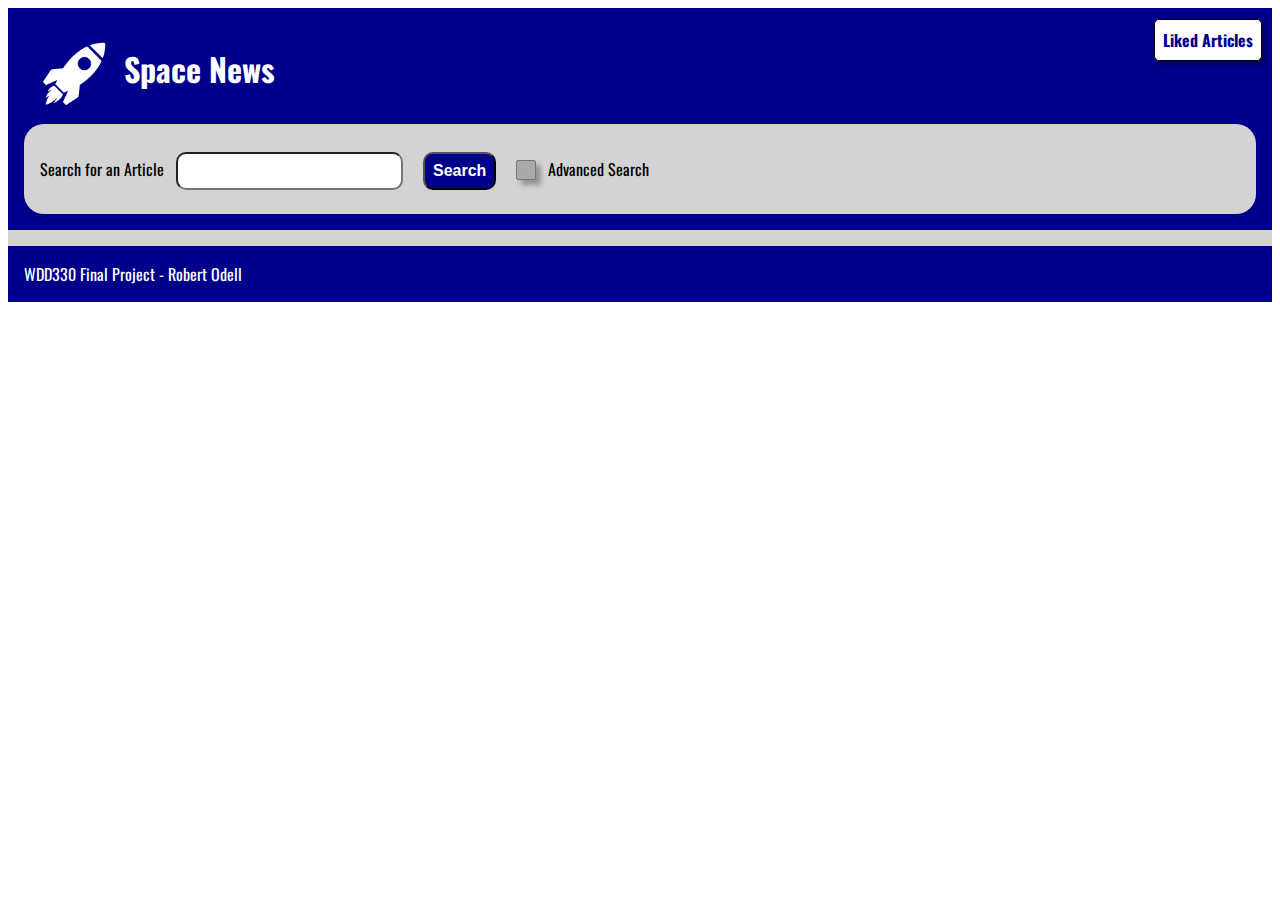
<file: index.html>
<!DOCTYPE html>
<html lang="en">
  <head>
    <meta charset="UTF-8" />
    <title>Space News</title>
    <meta name="description" content="Search space news articles and sort" />
    <meta name="viewport" content="width=device-width, initial-scale=1.0" />
    <link rel="preconnect" href="https://fonts.googleapis.com" />
    <link rel="preconnect" href="https://fonts.gstatic.com" crossorigin />
    <link
      href="https://fonts.googleapis.com/css2?family=Oswald&display=swap"
      rel="stylesheet"
    />
    <link rel="stylesheet" href="css/style.css" />
    <link rel="stylesheet" href="css/med.css" />
    <link rel="stylesheet" href="css/large.css" />
    <script type="module" src="js/ui.js"></script>
    <script type="module" src="js/api.js"></script>
    <script type="module" src="js/search.js"></script>
    <script type="module" src="js/main.js"></script>
  </head>

  <body>
    <div class="page">
      <header>
        <div class="title">
          <img class="logo" src="images/logo.png" alt="Space News Logo" />
          <h1>Space News</h1>
        </div>

        <a href="./views/liked.html"
          ><div class="liked-btn">
            <span>Liked Articles</span>
          </div></a
        >

        <div class="search-bar">
          <div class="sb-Search">
            <label for="articleSearch">Search for an Article</label>
            <input type="text" id="articleSearch" value="" />
            <button id="search">Search</button>
            <input
              class="option-input checkbox"
              type="checkbox"
              id="advancedSearch"
              name="advancedSearch"
              value="advancedSearch"
            />
            <label for="advancedSearch">Advanced Search</label><br />
          </div>
          <div class="adv-search-bar hide">
            <div class="sb-search-field">
              <form name="searchFieldForm">
                <fieldset>
                  <legend>Search Field</legend>
                  <div class="adv-search-opt">
                    <input
                      class="option-input radio"
                      type="radio"
                      id="title"
                      name="searchField"
                      value="title"
                      checked
                    />
                    <label for="title">Title</label>
                    <input
                      class="option-input radio"
                      type="radio"
                      id="source"
                      name="searchField"
                      value="source"
                    />
                    <label for="source">Source</label>
                    <input
                      class="option-input radio"
                      type="radio"
                      id="summary"
                      name="searchField"
                      value="summary"
                    />
                    <label for="summary">Summary</label>
                  </div>
                </fieldset>
              </form>
            </div>
            <div class="sb-sort">
              <label for="articleSort">Sort</label><br />
              <select id="articleSort">
                <option value="date">Date</option>
                <option value="title" selected>Title</option>
                <option value="source">Source</option>
                <option value="summary">Summary</option>
              </select>
            </div>
            <div class="sb-count">
              <label for="card-count">Max Article Count</label><br />
              <input
                id="card-count"
                type="number"
                value="20"
                min="5"
                max="100"
              />
            </div>
          </div>
        </div>
      </header>
      <main>
        <div id="cards"></div>
      </main>
      <footer><span>WDD330 Final Project - Robert Odell</span></footer>
    </div>
  </body>
</html>
</file>
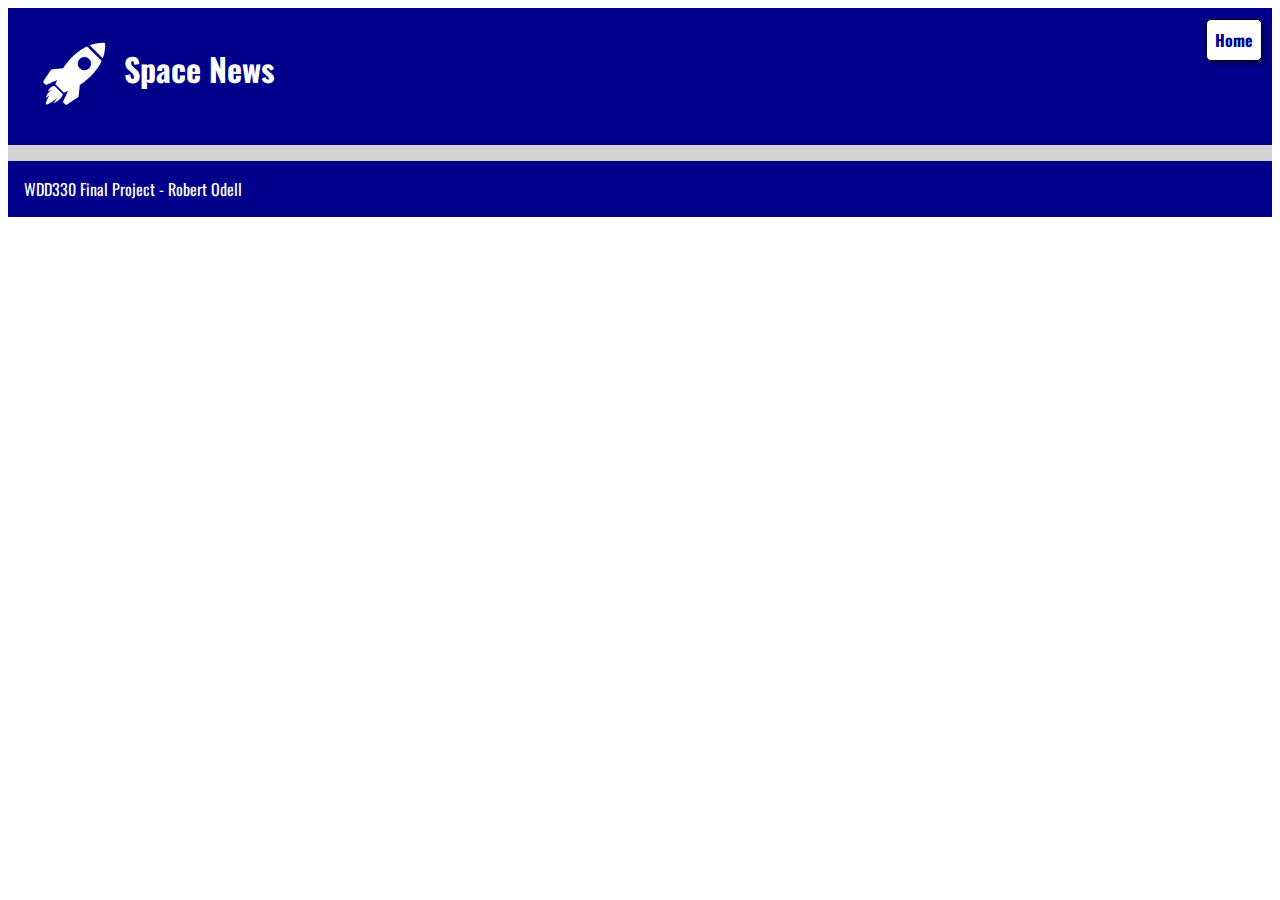
<file: views/liked.html>
<!DOCTYPE html>
<html lang="en">
  <head>
    <meta charset="UTF-8" />
    <title>Space News - Liked Articles</title>
    <meta
      name="description"
      content="Search space news articles and sort - Liked Articles"
    />
    <meta name="viewport" content="width=device-width, initial-scale=1.0" />
    <link rel="preconnect" href="https://fonts.googleapis.com" />
    <link rel="preconnect" href="https://fonts.gstatic.com" crossorigin />
    <link
      href="https://fonts.googleapis.com/css2?family=Oswald&display=swap"
      rel="stylesheet"
    />
    <link rel="stylesheet" href="../css/style.css" />
    <link rel="stylesheet" href="../css/med.css" />
    <link rel="stylesheet" href="../css/large.css" />
    <script type="module" src="../js/likes.js"></script>
  </head>

  <body>
    <div class="page">
      <header>
        <div class="title">
          <a href="../index.html"
            ><img class="logo" src="../images/logo.png" alt="Space News Logo"
          /></a>
          <h1>Space News</h1>
        </div>
        <a href="../index.html"
          ><div class="liked-btn">
            <span>Home</span>
          </div></a
        >
        <div class="search-bar hide">
          <div class="sb-Search">
            <label for="articleSearch">Search for an Article</label>
            <input type="text" id="articleSearch" value="" />
            <button id="search">Search</button>
            <input
              class="option-input checkbox"
              type="checkbox"
              id="advancedSearch"
              name="advancedSearch"
              value="advancedSearch"
            />
            <label for="advancedSearch">Advanced Search</label><br />
          </div>
          <div class="adv-search-bar hide">
            <div class="sb-search-field">
              <form name="searchFieldForm">
                <fieldset>
                  <legend>Search Field</legend>
                  <div class="adv-search-opt">
                    <input
                      class="option-input radio"
                      type="radio"
                      id="title"
                      name="searchField"
                      value="title"
                      checked
                    />
                    <label for="title">Title</label>
                    <input
                      class="option-input radio"
                      type="radio"
                      id="source"
                      name="searchField"
                      value="source"
                    />
                    <label for="source">Source</label>
                    <input
                      class="option-input radio"
                      type="radio"
                      id="summary"
                      name="searchField"
                      value="summary"
                    />
                    <label for="summary">Summary</label>
                  </div>
                </fieldset>
              </form>
            </div>
            <div class="sb-sort">
              <label for="articleSort">Sort</label><br />
              <select id="articleSort">
                <option value="date">Date</option>
                <option value="title" selected>Title</option>
                <option value="source">Source</option>
                <option value="summary">Summary</option>
              </select>
            </div>
            <div class="sb-count">
              <label for="card-count">Max Article Count</label><br />
              <input
                id="card-count"
                type="number"
                value="20"
                min="5"
                max="100"
              />
            </div>
          </div>
        </div>
      </header>
      <main>
        <div id="cards"></div>
      </main>
      <footer><span>WDD330 Final Project - Robert Odell</span></footer>
    </div>
  </body>
</html>
</file>
<file: css/style.css>
body {
  font-family: "Oswald", sans-serif;
  min-width: 345px;
}
header,
footer {
  background-color: darkblue;
  color: white;
  padding: 1rem;
  display: grid;
}

header {
  position: relative;
}
main {
  padding: 0.5rem;
  background-color: lightgrey;
}
h1 {
  color: white;
}

input,
option,
button,
select {
  padding: 0.5rem;
  margin: 0.5rem;
  border-radius: 10px;
}

button {
  background-color: darkblue;
  color: white;
  font-weight: bold;
  font-size: 1rem;
  cursor: pointer;
}
button:hover {
  background-color: darkgray;
  color: white;
  font-weight: bold;
  font-size: 1rem;
}

fieldset {
  width: max-content;
  margin: 0 0.5rem 0.5rem 0.5rem;
}

.title {
  display: flex;
}
.logo {
  width: 100px;
}
.liked-btn {
  background-color: white;
  color: darkblue;
  font-weight: bold;
  font-size: 1rem;
  cursor: pointer;
  width: fit-content;
  padding: 0.5rem;
  border-radius: 5px;
  border: 1px solid black;
  box-shadow: 4px 4px 4px rgba(0, 0, 0, 0.3);
  margin: 0.5px;
  position: absolute;
  top: 10px;
  right: 10px;
}

.liked-btn:hover {
  background-color: lightgray;
}

#card-count {
  width: 4em;
}

.search-bar {
  background-color: lightgrey;
  color: black;
  padding: 1rem;
  border-radius: 20px;
  transition-duration: 3s;
  transition: opacity 1s ease-out;
}

.adv-search-bar,
.adv-search-opt {
  display: flex;
  flex-wrap: wrap;
}
.adv-search-bar{
  margin-top: 1rem;
}

.sb-count label, .sb-sort label{
  margin-left: 1rem;
}

.article-img {
  width: 200px;
}

.card {
  position: relative;
  display: grid;
  justify-items: center;
  padding: 1rem;
  border-radius: 0.5rem;
  box-shadow: 5px 5px 5px rgba(0, 0, 0, 0.3);
  border: 1px solid gray;
  background-color: white;
}
.card img {
  transition: 0.3s;
  box-shadow: 5px 3px 3px rgba(0, 0, 0, 0.3);
  border-radius: 4px;
}

.card img:hover {
  transform: scale(1.2);
}
.card img:active:hover {
  transform: rotate3d(0, 1, 0.5, 3.142rad);
}

#cards {
  display: grid;
  grid-template-columns: 1fr;
  grid-gap: 1rem;
}

.hide {
  display: none;
  transition: opacity 1s ease-out;
  opacity: 0;
}

.option-input {
  -webkit-appearance: none;
  -moz-appearance: none;
  -ms-appearance: none;
  -o-appearance: none;
  appearance: none;
  position: relative;
  height: 20px;
  width: 20px;
  transition: all 0.15s ease-out 0s;
  background: darkgray;
  color: #fff;
  cursor: pointer;
  display: inline-block;
  border: 1px solid #777;
  position: relative;
  z-index: 1000;
  box-shadow: 5px 5px 5px rgba(0, 0, 0, 0.3);
}
.option-input:hover {
  background: #666;
  box-shadow: 5px 5px 5px rgba(0, 0, 0, 0.5);
}
.option-input:checked {
  background: darkblue;
}
.option-input:checked::before {
  width: 20px;
  height: 20px;
  display: flex;
  content: "";
  font-size: 25px;
  font-weight: bold;
  position: absolute;
  align-items: center;
  justify-content: center;
  border-radius: 5px;
}
.option-input:checked::after {
  -webkit-animation: click-wave 0.65s;
  -moz-animation: click-wave 0.65s;
  animation: click-wave 0.65s;
  background: darkblue;
  content: "";
  display: block;
  position: relative;
  z-index: 100;
}

.option-input.checkbox {
  border-radius: 10%;
  top: 12px;
}
.option-input.radio {
  border-radius: 50%;
  top: -5px;
}
.option-input.radio::after {
  border-radius: 50%;
}

@keyframes click-wave {
  0% {
    height: 40px;
    width: 40px;
    opacity: 0.35;
    position: relative;
  }
  100% {
    height: 200px;
    width: 200px;
    margin-left: -80px;
    margin-top: -80px;
    opacity: 0;
  }
}

.close {
  color: #fff;
  position: absolute;
  top: 0px;
  right: 0px;
  border-radius: 5px;
}

.heart-svg {
  cursor: pointer;
  overflow: visible;
  width: 60px;
  margin: 5px;
}

svg #heart {
  transform-origin: center;
  animation: animateHeartOut 0.3s linear forwards;
}

svg #main-circ {
  transform-origin: 29.5px 29.5px;
}

.likebtn {
  display: none;
}

.likebtn:checked + label svg #heart {
  transform: scale(0.2);
  fill: #e2264d;
  animation: animateHeart 0.3s linear forwards 0.25s;
}

.likebtn:checked + label svg #main-circ {
  transition: all 2s;
  animation: animateCircle 0.3s linear forwards;
  opacity: 1;
}

.likebtn:checked + label svg #grp1 {
  opacity: 1;
  transition: 0.1s all 0.3s;
}

.likebtn:checked + label svg #grp1 #oval1 {
  transform: scale(0) translate(0, -30px);
  transform-origin: 0 0 0;
  transition: 0.5s transform 0.3s;
}

.likebtn:checked + label svg #grp1 #oval2 {
  transform: scale(0) translate(10px, -50px);
  transform-origin: 0 0 0;
  transition: 1.5s transform 0.3s;
}

.likebtn:checked + label svg #grp2 {
  opacity: 1;
  transition: 0.1s all 0.3s;
}

.likebtn:checked + label svg #grp2 #oval1 {
  transform: scale(0) translate(30px, -15px);
  transform-origin: 0 0 0;
  transition: 0.5s transform 0.3s;
}

.likebtn:checked + label svg #grp2 #oval2 {
  transform: scale(0) translate(60px, -15px);
  transform-origin: 0 0 0;
  transition: 1.5s transform 0.3s;
}

.likebtn:checked + label svg #grp3 {
  opacity: 1;
  transition: 0.1s all 0.3s;
}

.likebtn:checked + label svg #grp3 #oval1 {
  transform: scale(0) translate(30px, 0px);
  transform-origin: 0 0 0;
  transition: 0.5s transform 0.3s;
}

.likebtn:checked + label svg #grp3 #oval2 {
  transform: scale(0) translate(60px, 10px);
  transform-origin: 0 0 0;
  transition: 1.5s transform 0.3s;
}

.likebtn:checked + label svg #grp4 {
  opacity: 1;
  transition: 0.1s all 0.3s;
}

.likebtn:checked + label svg #grp4 #oval1 {
  transform: scale(0) translate(30px, 15px);
  transform-origin: 0 0 0;
  transition: 0.5s transform 0.3s;
}

.likebtn:checked + label svg #grp4 #oval2 {
  transform: scale(0) translate(40px, 50px);
  transform-origin: 0 0 0;
  transition: 1.5s transform 0.3s;
}

.likebtn:checked + label svg #grp5 {
  opacity: 1;
  transition: 0.1s all 0.3s;
}

.likebtn:checked + label svg #grp5 #oval1 {
  transform: scale(0) translate(-10px, 20px);
  transform-origin: 0 0 0;
  transition: 0.5s transform 0.3s;
}

.likebtn:checked + label svg #grp5 #oval2 {
  transform: scale(0) translate(-60px, 30px);
  transform-origin: 0 0 0;
  transition: 1.5s transform 0.3s;
}

.likebtn:checked + label svg #grp6 {
  opacity: 1;
  transition: 0.1s all 0.3s;
}

.likebtn:checked + label svg #grp6 #oval1 {
  transform: scale(0) translate(-30px, 0px);
  transform-origin: 0 0 0;
  transition: 0.5s transform 0.3s;
}

.likebtn:checked + label svg #grp6 #oval2 {
  transform: scale(0) translate(-60px, -5px);
  transform-origin: 0 0 0;
  transition: 1.5s transform 0.3s;
}

.likebtn:checked + label svg #grp7 {
  opacity: 1;
  transition: 0.1s all 0.3s;
}

.likebtn:checked + label svg #grp7 #oval1 {
  transform: scale(0) translate(-30px, -15px);
  transform-origin: 0 0 0;
  transition: 0.5s transform 0.3s;
}

.likebtn:checked + label svg #grp7 #oval2 {
  transform: scale(0) translate(-55px, -30px);
  transform-origin: 0 0 0;
  transition: 1.5s transform 0.3s;
}

.likebtn:checked + label svg #grp2 {
  opacity: 1;
  transition: 0.1s opacity 0.3s;
}

.likebtn:checked + label svg #grp3 {
  opacity: 1;
  transition: 0.1s opacity 0.3s;
}

.likebtn:checked + label svg #grp4 {
  opacity: 1;
  transition: 0.1s opacity 0.3s;
}

.likebtn:checked + label svg #grp5 {
  opacity: 1;
  transition: 0.1s opacity 0.3s;
}

.likebtn:checked + label svg #grp6 {
  opacity: 1;
  transition: 0.1s opacity 0.3s;
}

.likebtn:checked + label svg #grp7 {
  opacity: 1;
  transition: 0.1s opacity 0.3s;
}

@keyframes animateCircle {
  40% {
    transform: scale(10);
    opacity: 1;
    fill: #dd4688;
  }
  55% {
    transform: scale(11);
    opacity: 1;
    fill: #d46abf;
  }
  65% {
    transform: scale(12);
    opacity: 1;
    fill: #cc8ef5;
  }
  75% {
    transform: scale(13);
    opacity: 1;
    fill: transparent;
    stroke: #cc8ef5;
    stroke-width: 0.5;
  }
  85% {
    transform: scale(17);
    opacity: 1;
    fill: transparent;
    stroke: #cc8ef5;
    stroke-width: 0.2;
  }
  95% {
    transform: scale(18);
    opacity: 1;
    fill: transparent;
    stroke: #cc8ef5;
    stroke-width: 0.1;
  }
  100% {
    transform: scale(19);
    opacity: 1;
    fill: transparent;
    stroke: #cc8ef5;
    stroke-width: 0;
  }
}

@keyframes animateHeart {
  0% {
    transform: scale(0.2);
  }
  40% {
    transform: scale(1.2);
  }
  100% {
    transform: scale(1);
  }
}

@keyframes animateHeartOut {
  0% {
    transform: scale(1.4);
  }
  100% {
    transform: scale(1);
  }
}
</file>
<file: css/med.css>
@media only screen and (min-width: 40em) {

    #cards {
        grid-template-columns: 1fr 1fr;
        grid-gap: 1rem;
    }
    .adv-search-opt{
        display: flex;
        flex-wrap: wrap;
    }
    input{
        font-size: 1rem;
      }

}
</file>
<file: css/large.css>
@media only screen and (min-width: 60em) {

    #cards {
        grid-template-columns: 1fr 1fr 1fr;
        grid-gap: 1rem;
    }

}
</file>
